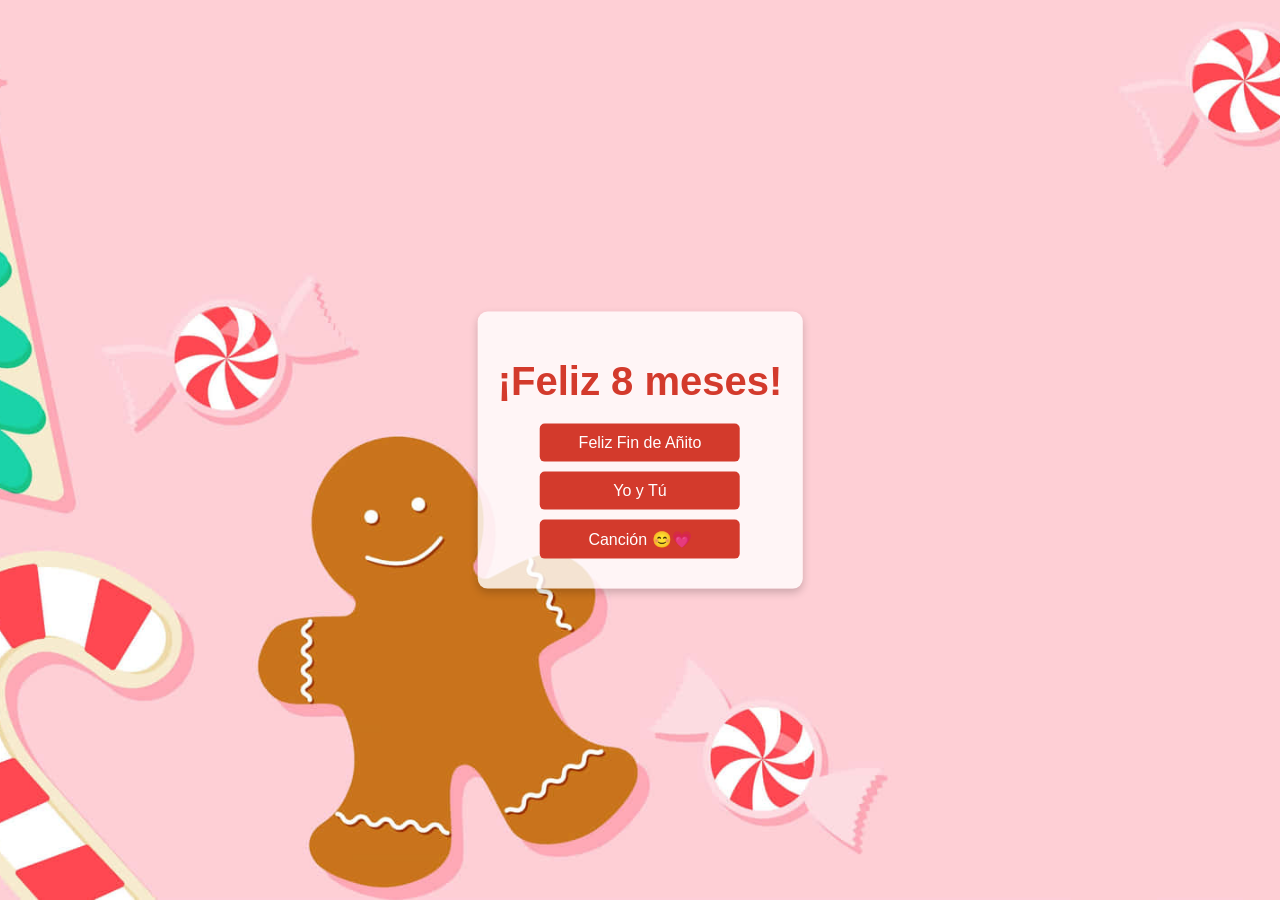
<file: inicio..html>
<!DOCTYPE html>
<html lang="es">
<head>
    <meta charset="UTF-8">
    <meta name="viewport" content="width=device-width, initial-scale=1.0">
    <title>Navidad</title>
    <link rel="stylesheet" href="styles.css">
</head>
<body>
    <div class="snowflakes">
        <div class="snowflake">❄</div>
        <div class="snowflake">❄</div>
        <div class="snowflake">❄</div>
        <div class="snowflake">❄</div>
        <div class="snowflake">❄</div>
    </div>
    <div class="menu">
        <h1 class="title">¡Feliz 8 meses!</h1>
        <button id="btnFinAno">Feliz Fin de Añito</button>
        <button id="btnYoTu">Yo y Tú</button>
        <button id="btnCancion">Canción 😊💗</button>
    </div>

    <script src="script.js"></script>
</body>
</html>
</file>
<file: styles.css>
body {
    margin: 0;
    padding: 0;
    font-family: 'Arial', sans-serif;
    background: url('ima.jpg') no-repeat center center fixed;
    background-size: cover;
    overflow: hidden;
}

.menu {
    text-align: center;
    position: absolute;
    top: 50%;
    left: 50%;
    transform: translate(-50%, -50%);
    background: rgba(255, 255, 255, 0.8);
    padding: 20px;
    border-radius: 10px;
    box-shadow: 0 4px 8px rgba(0, 0, 0, 0.2);
}

.title {
    color: #d33a2c;
    font-size: 2.5rem;
    margin-bottom: 20px;
}

button {
    display: block;
    width: 200px;
    padding: 10px;
    margin: 10px auto;
    font-size: 1rem;
    background-color: #d33a2c;
    color: white;
    border: none;
    border-radius: 5px;
    cursor: pointer;
    transition: background-color 0.3s;
}

button:hover {
    background-color: #a52a2a;
}

.snowflakes {
    position: fixed;
    top: 0;
    left: 0;
    width: 100%;
    height: 100%;
    pointer-events: none;
    overflow: hidden;
    z-index: 1000;
}

.snowflake {
    position: absolute;
    top: -10%;
    color: white;
    opacity: 0.8;
    animation-name: fall, sway;
    animation-timing-function: linear, ease-in-out;
    animation-iteration-count: infinite, infinite;
}

/* Animación de caída */
@keyframes fall {
    0% {
        transform: translateY(-10%);
    }
    100% {
        transform: translateY(110%);
    }
}

/* Animación de oscilación */
@keyframes sway {
    0%, 100% {
        transform: translateX(0);
    }
    50% {
        transform: translateX(20px);
    }
}
</file>
